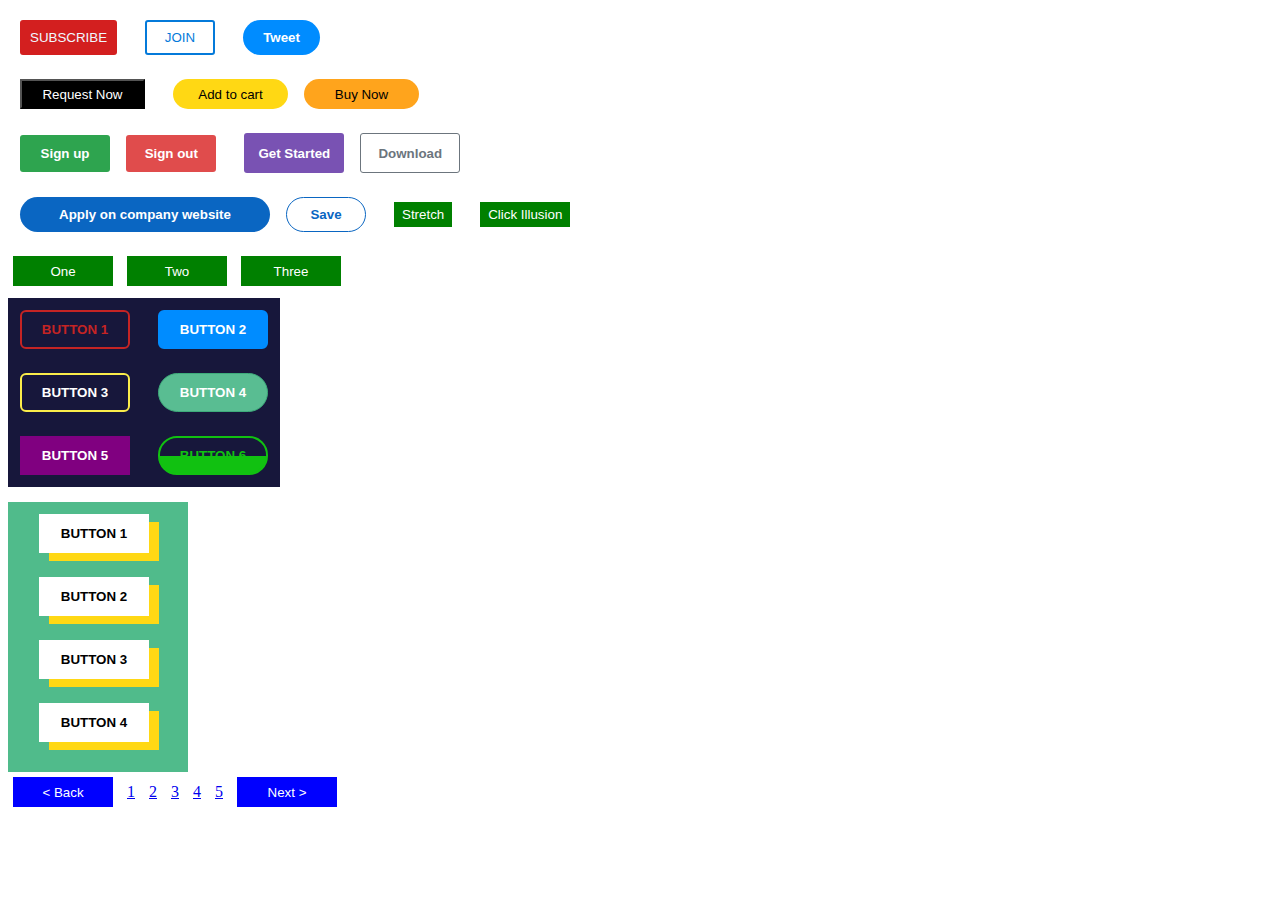
<file: buttons/index.html>
<html lang="en">
<head>
    <meta charset="UTF-8">
    <meta name="viewport" content="width=device-width, initial-scale=1.0">
    <title>Document</title>
     <link rel="stylesheet" href="style.css"> <!--linked css file -->
</head>
<body>
    <!--basic level buttons-->
    <button id=b1> SUBSCRIBE </button>
    <button id=b2> JOIN </button>
    <button id=b3> Tweet </button> <br>
    <button id=b4> Request Now </button> 
    <button id=b5> Add to cart </button>
    <button id=b6> Buy Now </button> <br>
    <button id=b7> Sign up </button> 
    <button id=b8> Sign out </button>
    <button id=b9> Get Started </button> 
    <button id=b10> Download </button> <br>
    <button id=b11> Apply on company website </button>
    <button id=b12> Save </button>
    <button id="Stretch" class="greenbuttons">Stretch</button>
    <button id="ClickIllusion" class="greenbuttons">Click Illusion</button> <br>
    <button id="onetwothree" class="greenbuttons">One</button>
    <button id="onetwothree" class="greenbuttons">Two</button>
    <button id="onetwothree" class="greenbuttons">Three</button>

    <!--medium level buttons-->
    <div class="box1">
    <button id="m1" class="Mid"> BUTTON 1 </button>
    <button id="m2" class="Mid"> BUTTON 2 </button> <br>
    <button id="m3" class="Mid"> BUTTON 3 </button>
    <button id="m4" class="Mid"> BUTTON 4 </button><br>
    <button id="m5" class="Mid"> BUTTON 5 </button>
    <button id="m6" class="Mid"> BUTTON 6 </button>
    </div>
    <div class="box2">
    <button class="box2_btns"> BUTTON 1 </button>
    <button class="box2_btns"> BUTTON 2 </button> 
    <button class="box2_btns"> BUTTON 3 </button>
    <button class="box2_btns"> BUTTON 4 </button>
</div>
<!--layouts-->
    <button id="back_next">< Back </button>
    <a href="_blank">1</a>
    <a href="_blank">2</a>
    <a href="_blank">3</a>
    <a href="_blank">4</a>
    <a href="_blank">5</a>
    <button id="back_next">Next ></button> 
</body>
</html>
</file>
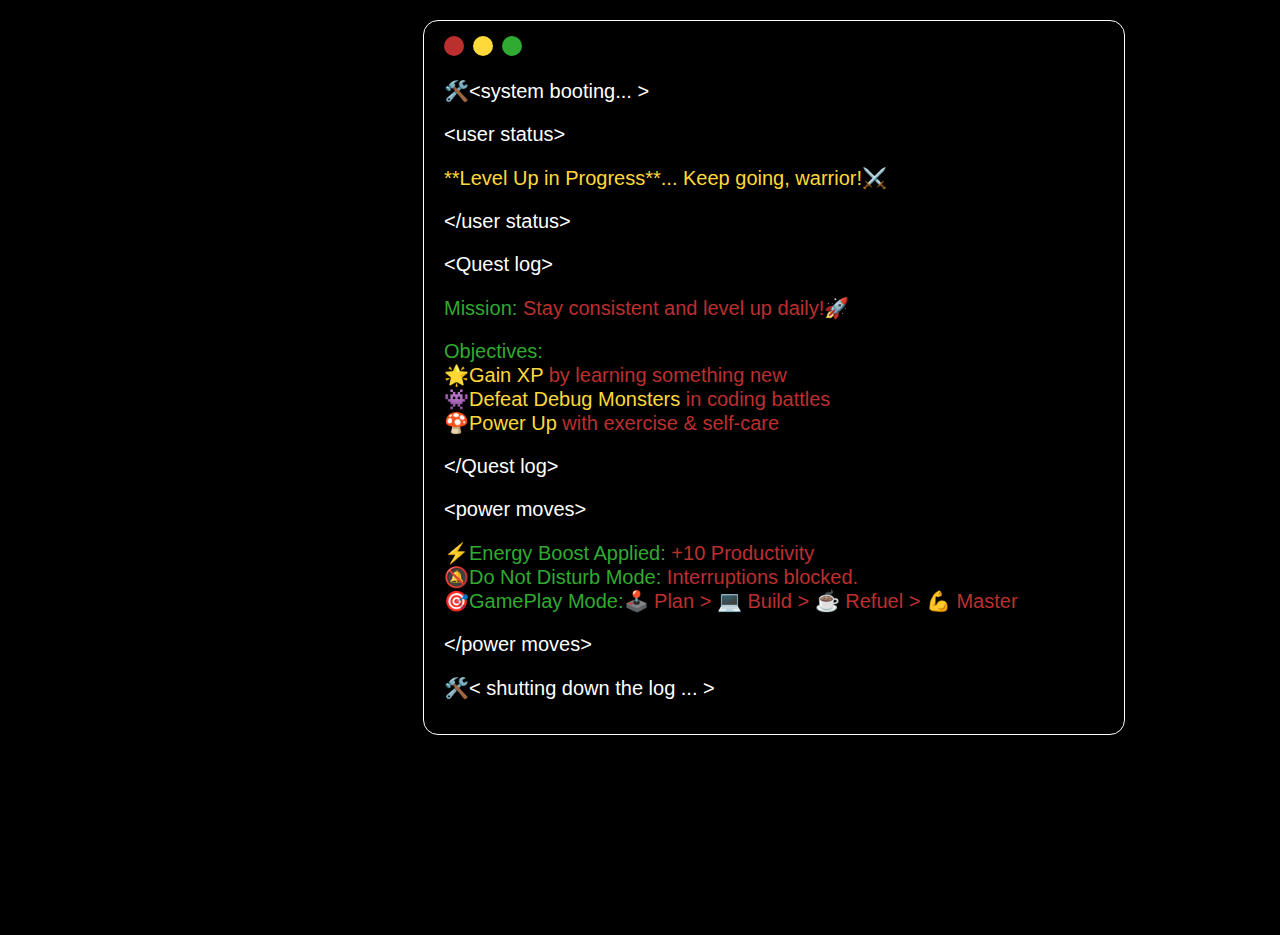
<file: text_styles/index.html>
<html lang="en">
<head>
    <meta charset="UTF-8">
    <meta name="viewport" content="width=device-width, initial-scale=1.0">
    <title>Text Styles</title>
    <style>
        body{
            background-color: black;
        }
        #container{
            background-color: black;
            height: 713px;
            width: 700px;
            margin: 20px 250px 200px 415px;
            text-align: left;
            border: solid white 1px;
            border-radius: 15px;
        }
        
        .text{
           padding-left: 20px;
           font-family: Arial, Helvetica, sans-serif;
           font-size: 20px;
        }
        #tag{
            color: white;
        }
        button{
            background-color: white;
            height: 20px;
            width: 20px;
            border: none;
            border-radius: 50%;
            margin-left: 5px;
            cursor: pointer;
        }
        button:hover{
            border: solid white 1px;
        }
        button:active{
            opacity: 0.7;
        }
        #buttoncontainer{
            padding-left: 15px;
            padding-top:15px ;
        }
    </style>
</head> 
<body>

<div id="container">
    <div id="buttoncontainer"> <!--buttons-->
        <button style="background-color: rgb(188, 47, 47);"></button>
        <button style="background-color: rgb(255, 216, 59);"></button>
        <button style="background-color: rgb(49, 170, 49);"></button> </div>
<!--START-->
<p class="text" id="tag">🛠️&lt;system booting... &gt;</p>
<p class="text" id="tag">&lt;user status&gt;</p> <!--user status tag-->
<p class="text" style="color: rgb(255, 216, 59);">**Level Up in Progress**... Keep going, warrior!⚔️</p>
<p class="text" id="tag">&lt;/user status&gt;</p>

<p class="text" id="tag">&lt;Quest log&gt;</p> <!--Quest log tag-->
<p class="text" style="color: rgb(188, 47, 47);"> <span style="color: rgb(49, 170, 49);"> Mission: </span>Stay consistent and level up daily!🚀</p>
<p class="text" style="color: rgb(188, 47, 47);"> <span style="color: rgb(49, 170, 49);"> Objectives: </span><br>
    <span style="color: rgb(255, 216, 59);">🌟Gain XP</span> by learning something new <br>  
    <span style="color: rgb(255, 216, 59);">👾Defeat Debug Monsters</span> in coding battles<br>
    <span style="color: rgb(255, 216, 59);">🍄Power Up</span> with exercise & self-care</p>
<p class="text" id="tag">&lt;/Quest log&gt;</p> 

<p class="text" id="tag">&lt;power moves&gt;</p> <!--power moves tag-->
<p class="text" style="color: rgb(188, 47, 47);">  
    <span style="color: rgb(49, 170, 49);">⚡Energy Boost Applied:</span> +10 Productivity<br>
    <span style="color: rgb(49, 170, 49);">🔕Do Not Disturb Mode:</span> Interruptions blocked.<br>
    <span style="color: rgb(49, 170, 49);">🎯GamePlay Mode:</span>🕹️ Plan > 💻 Build > ☕ Refuel > 💪 Master</p> 
<p class="text" id="tag">&lt;/power moves&gt;</p> 
<p class="text" id="tag">🛠️&lt; shutting down the log ... &gt;</p>
<!--END-->
</div>
</body>
</html>
</file>
<file: buttons/style.css>
button{
    margin: 12px;
    font-family: Arial, Helvetica, sans-serif;
    cursor: pointer;
}
/* medium level buttons styling */
#b1{
    background-color: rgb(211, 31, 31);
    padding: 10px;
    border: none;
    border-radius: 3px ;
    color: aliceblue;
    transition: opacity, 0.2s; /* transition element always comes in base css style as it won't work for when we out of pseudo class */
}
#b1:hover{ /*hover- one of the pseudo class(styles to add in particular situation)*/
    opacity: 0.8; /* takes value btwn 0 to 1*/
}
#b2{
    background-color: transparent;
    padding:8px;
    width: 70px;
    border-color: rgb(4, 122, 218);
    border-radius: 3px ;
    border-style: solid;
    border-width: 2px;
    color:rgb(4, 122, 218);
    transition: background-color 0.5s, color 0.5s;
}
#b2:hover{
    background-color:  rgb(4, 122, 218);
    color: white;
}
#b3{
    background-color: rgb(0, 140, 255);
    padding: 10px;
    width: 77px;
    border: none;
    border-radius: 25px;
    color:rgb(255,255,255);
    font-weight: bold;
    transition: box-shadow 0.15s;
}
#b3:hover{
 box-shadow: 0px 5px 15px rgba(0,0,0,0.25); /*a-opacity of the colour from 0 to 1*/
 /*box-shadow: horizontal postion, vertical postion, blur, color*/
}
#b4{
    background-color: black;
    color: white;
    height: 30px;
    width: 125px;
    transition: opacity 0.15s;
}
#b4:hover{
    opacity: 0.6;
}
#b5{
    background-color: rgb(255, 216, 20);
    height: 30px;
    width: 115px;
    border-radius: 15px;
    border: none;
    transition: background-color 0.2s;
}
#b5:hover{
    background-color: rgb(251, 237, 74);
}
#b6{
    background-color: rgb(255, 164, 28);
    height: 30px;
    width: 115px;
    border-radius: 15px;
    border: none;
    margin-left:auto ;
    transition: all 0.15s;
}
#b6:hover{
    background-color: rgb(255, 153, 0);
}
#b7{
    background-color: rgb(46, 164, 79);
    height: 37px;
    width: 90px;
    color: white;
    border-radius: 3px;
    border: none;
    font-weight: bold;
    transition: all 0.3s;
}
#b7:hover{
    box-shadow: 0px 5px 10px rgba(0,0,0,0.4);
}
#b8{
    background-color: rgb(224, 76, 76);
    height: 37px;
    width: 90px;
    color: white;
    border-radius: 3px;
    border: none;
    font-weight: bold;
    margin-left: 0.3px;
    transition: all 0.3s;
}
#b8:hover{
    box-shadow: 0px 5px 10px rgba(0,0,0,0.4);
}
#b9{
    background-color: rgb(121,82, 179);
    color: white;
    height: 40px;
    width: 100px;
    border-radius: 3px;
    border: none;
    font-weight: bold;
    transition: all 0.3s;
}
#b9:hover{
    opacity: 0.8;
}
#b10{
    background-color: transparent;
    color: rgb(108,117,125);
    border: solid rgb(108,117,125) 1.5px;
    border-radius: 3px;
    font-weight: bold;
    height: 40px;
    width: 100px;
    margin-left: auto;
    transition: all 0.5s;
}
#b10:hover{
    background-color: rgb(108,117,125) ;
    color: white;
}
#b11{
    color: white;
    background-color: rgb(10,102,194);
    font-weight: bold;
    border: none;
    border-radius: 20px;
    height: 35px ;
    width: 250px;
    transition: all 0.5s;
}
#b11:hover{
    background-color: rgb(6, 75, 145) ;
}
#b12{
    background-color: transparent;
    color: rgb(10,102,194);
    font-weight: bold;
    border: solid rgb(10,102,194) 1px;
    border-radius: 20px;
    height: 35px ;
    width: 80px;
    margin-left: auto;
    transition: all 0.5s;
}
#b12:hover{
    background-color: rgb(193, 220, 231) ;
    border-width: 2.5px;
}
/* medium level buttons styling */
.box1{
    background-color: rgb(23, 23, 59);
    width: fit-content;
    height: fit-content;
}
.Mid{
    height: 39px;
    width: 110px;
    font-weight: bold;
    transition: all 0.3s;
    cursor: pointer;
}
#m1{
    background-color: transparent;
    border: solid rgb(197, 36, 36) 2px;
    border-radius: 6px;
    color: rgb(197, 36, 36);
    transition: all 0.3s;
}
#m1:hover{
    background-color: rgb(197, 36, 36);
    color: white;
}
#m2{
    background-color: rgb(0, 140, 255); 
    border: solid rgb(0, 140, 255) 2px;
    border-radius: 6px;
    color: white;
    transition: all 0.15s;
}
#m2:hover{
    background:none;
    border: solid rgb(0, 140, 255) 1.5px;
    box-shadow: 0 0 15px  rgba(134, 217, 255, 0.8);
}
#m3{
    background: linear-gradient(45deg, rgb(251,237,74) 50%,transparent 50%);
    background-size: 300%;
    background-position: 100%;
    color: white;
    border: solid rgb(251, 237, 74) 2px;
    border-radius: 6px;
    transition: all 1s;
}
#m3:hover{
    background-position: 0;
    background-color: rgb(251, 237, 74);
}
#m4{
    background-color: rgb(89, 189, 146);
    border: solid rgb(62, 172, 123) 1.5px;
    border-radius: 25px;
    color: white;
}
#m5{
    background:linear-gradient(45deg,transparent 50%,purple 50%);
    background-size: 300%;
    background-position: 100%;
    color: white;
    border: solid purple 2px;
    transition: all 1s;
}
#m5:hover{
    background-position: 0;
    background-color: purple;
    color: white;
}
#m6{
    background: linear-gradient(transparent 50%,rgb(17, 193, 17)50%);
    border: solid rgb(17, 193, 17) 2px;
    border-radius: 19px;
    color: rgb(17, 193, 17);
    transition: 0.8s;
}
#m6:hover{
    color: white;
}

.box2{
    background-color: rgb(80, 187, 139);
    width: 180px;
    height: 270px;
    margin-top: 15px;
    text-align: center ;
}
.box2_btns{
    background-color: white;
    box-shadow: 10px 8px 0px rgb(255, 216, 20);
    border: none;
    height: 39px;
    width: 110px;
    font-weight: bold;
    margin-left: 4px;
    transition: all 0.8s;
}
.box2_btns:hover{
    background-color: rgb(255, 216, 20);
    box-shadow: -10px -8px 0px white;
    border: none;
}
#back_next{
    margin: 5px 5px 5px 5px;
    padding: 5px 7px 5px 7px;
    background-color: blue;
    color: white;
    border: none;
    cursor: pointer;
    height: 30px;
    width: 100;

}
a{
    margin: 5px 5px 5px 5px;
}
.greenbuttons{
 background-color: green;
 padding: 5px 8px  5px 8px;
 color: white;
 border: none;
 cursor: pointer;

}
#Stretch{
    transition: 1s;
}
#Stretch:hover{
    padding: 15px 28px  15px 28px;

}
#ClickIllusion:hover{
    box-shadow: 3px 3px 1px rgba(0, 0, 0, 0.1)
}
#ClickIllusion:active{
    box-shadow: none;
}
#onetwothree{
    transition: all 0.7s;
    margin-left: 5px;
    margin-right: 5px;
    height: 30px;
    width: 100px;
}
#onetwothree:hover{  
    padding: 5px 12px 5px 12px;
    margin-left: 0;
    margin-right: 0;
}
</file>
